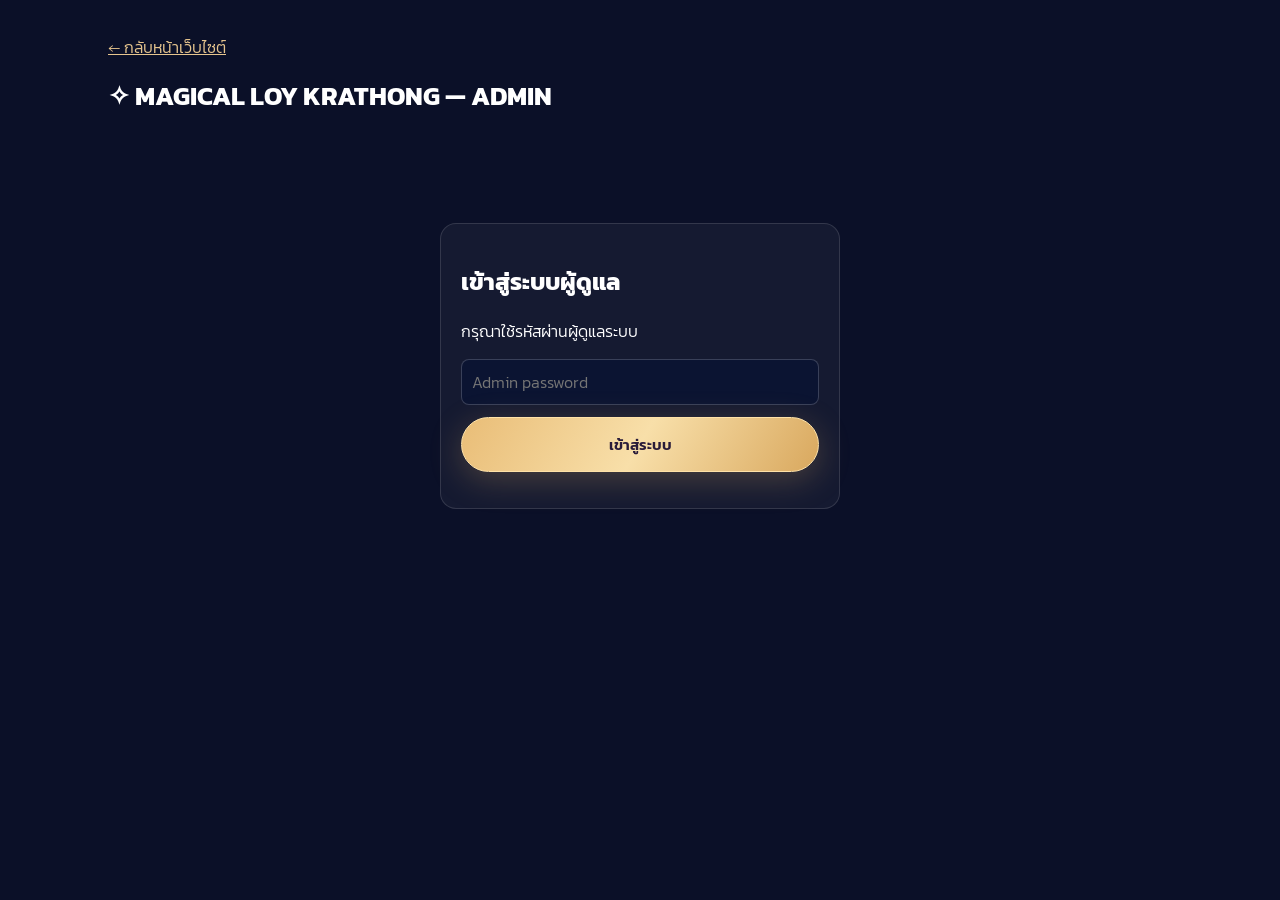
<file: admin.html>
<!doctype html><html lang="th"><head><meta charset="utf-8"><meta name="viewport" content="width=device-width,initial-scale=1"><title>Admin | Magical Loy Krathong</title><link href="https://fonts.googleapis.com/css2?family=Kanit:wght@300;400;500;600&display=swap" rel="stylesheet"><link rel="stylesheet" href="assets/css/style.css"><style>
body{background:#0b1028;min-height:100vh}.admin{max-width:1100px;margin:auto;padding:35px 18px}.panel{background:#ffffff0b;border:1px solid #ffffff20;border-radius:16px;padding:20px;margin:18px 0}.admin h1{font-size:26px}.admin input,.admin select{background:#0b1432;color:#fff;border:1px solid #ffffff30;padding:10px;border-radius:8px;font:inherit}.login{max-width:400px;margin:12vh auto}.grid{display:grid;grid-template-columns:repeat(4,1fr);gap:12px}.metric strong{font-size:28px;color:#f1d39a;display:block}.metric small{color:#b7b8d0}.table-wrap{overflow:auto}table{width:100%;border-collapse:collapse;font-size:12px;min-width:700px}td,th{padding:10px;border-bottom:1px solid #ffffff1b;text-align:left}th{color:#e9c88f}.action{border:1px solid #e6c68d;background:#e6c68d;color:#1a1832;padding:6px 10px;border-radius:7px;cursor:pointer}.danger{background:#8e354c;color:#fff;border-color:#8e354c}@media(max-width:650px){.grid{grid-template-columns:repeat(2,1fr)}}
</style></head><body><div class="admin"><a href="index.html" style="color:#e7c58e">← กลับหน้าเว็บไซต์</a><h1>✧ MAGICAL LOY KRATHONG — ADMIN</h1>
<section id="loginPanel" class="panel login"><h2>เข้าสู่ระบบผู้ดูแล</h2><p>กรุณาใช้รหัสผ่านผู้ดูแลระบบ</p><input id="password" type="password" placeholder="Admin password" style="width:100%"><button class="primary-btn" id="loginBtn" style="width:100%;margin-top:12px">เข้าสู่ระบบ</button><p id="loginMsg"></p></section>
<section id="dashboard" hidden><div class="grid"><div class="panel metric"><strong id="mTotal">0</strong><small>กระทงทั้งหมด</small></div><div class="panel metric"><strong id="mToday">0</strong><small>วันนี้</small></div><div class="panel metric"><strong id="mWishes">0</strong><small>คำอธิษฐาน</small></div><div class="panel metric"><strong id="mOpen">—</strong><small>สถานะลงทะเบียน</small></div></div>
<div class="panel"><h2>ตั้งค่ากิจกรรม</h2><label><input type="checkbox" id="openToggle"> เปิดรับลงทะเบียน</label>　<label><input type="checkbox" id="publicToggle"> อนุญาตแสดงคำอธิษฐาน</label>　<button class="action" id="saveSettings">บันทึกการตั้งค่า</button></div>
<div class="panel"><h2>จำนวนกระทงแยกตามประเภท</h2><div id="typeStats"></div></div>
<div class="panel"><h2>รายการลงทะเบียนล่าสุด</h2><button class="action" id="csvBtn">Export CSV</button><div class="table-wrap"><table><thead><tr><th>เวลา</th><th>ชื่อ</th><th>จังหวัด</th><th>ประเภท</th><th>คำอธิษฐาน</th><th>สถานะ</th></tr></thead><tbody id="rows"></tbody></table></div></div>
<button class="action danger" id="logoutBtn">ออกจากระบบ</button></section></div><iframe name="gasFrame" id="gasFrame" hidden></iframe>
<script>window.MLK_CONFIG={API_URL:"https://script.google.com/macros/s/AKfycbyF2YvfdCRjk7DsyJxq_kQwsOe3hr_NYa4BOGJVbSsuf0fq9IJv3-2B1YnE3I2Cj1Ar/exec"};</script><script src="assets/js/admin.js"></script></body></html>
</file>
<file: assets/css/style.css>
*{box-sizing:border-box}html{scroll-behavior:smooth}body{margin:0;background:#080c25;color:#fff;font-family:'Kanit',sans-serif;font-weight:300}.sky{min-height:100vh;overflow:hidden;position:relative;background:radial-gradient(ellipse at 50% 18%,#30245f 0,#15183f 34%,#090e2b 68%,#05091c 100%)}.sky:before{content:"";position:absolute;inset:0;background:linear-gradient(180deg,transparent 0 38%,rgba(4,10,32,.25) 55%,#07132b 100%);pointer-events:none}.moon{position:absolute;width:clamp(110px,18vw,220px);height:clamp(110px,18vw,220px);border-radius:50%;top:100px;left:calc(50% - 110px);background:radial-gradient(circle at 35% 35%,#fffde7,#f8dfaa 48%,#e7ad71 75%,#bd7e76);box-shadow:0 0 45px #f6dca888,0 0 130px #c7a5ff55;opacity:.9}.stars{position:absolute;inset:0;pointer-events:none}.star{position:absolute;width:2px;height:2px;border-radius:50%;background:#fff;box-shadow:0 0 7px #fff;animation:twinkle 2.5s infinite alternate}@keyframes twinkle{to{opacity:.2;transform:scale(.6)}}.topbar{height:74px;position:relative;z-index:2;display:flex;align-items:center;justify-content:space-between;padding:0 clamp(18px,5vw,72px);border-bottom:1px solid #ffffff17}.brand{color:#fff;text-decoration:none;letter-spacing:2px;font-size:13px;font-weight:600}.brand span{color:#e8c68e}.top-actions{display:flex;align-items:center;gap:10px;font-size:10px;letter-spacing:2px;color:#d9d3f2}.live-dot{width:7px;height:7px;border-radius:50%;background:#79e6b5;box-shadow:0 0 10px #79e6b5}.icon-btn{background:#ffffff14;border:1px solid #ffffff30;color:white;border-radius:50%;width:34px;height:34px;cursor:pointer}.hero{position:relative;z-index:1;text-align:center;padding:100px 18px 40px}.eyebrow{font-size:10px;letter-spacing:4px;color:#e9c78d;font-weight:500}.hero h1{font-family:'Prompt',sans-serif;font-size:clamp(35px,7vw,78px);letter-spacing:3px;line-height:1.12;margin:18px 0 8px;font-weight:600;text-shadow:0 4px 30px #c18bff55}.hero h1 span{display:block;background:linear-gradient(90deg,#fff4d6,#dcb5ff,#fff0c4);background-clip:text;-webkit-background-clip:text;color:transparent}.hero h2{font-size:clamp(18px,3vw,28px);font-weight:400;margin:18px 0 8px}.hero h2 i{font-style:normal;color:#e8c78f}.intro{font-size:14px;line-height:2;color:#c9c6df;margin:14px 0 28px}.primary-btn{border:1px solid #ffe2a8;background:linear-gradient(120deg,#e9bd77,#f8dfa9 50%,#d9a85e);color:#291b39;border-radius:40px;padding:15px 27px;font-family:inherit;font-weight:600;font-size:15px;box-shadow:0 8px 32px #d5a45d44;cursor:pointer;transition:.25s}.primary-btn:hover{transform:translateY(-3px);box-shadow:0 12px 40px #e8c68d77}.primary-btn span{margin-left:14px}.stats{display:flex;justify-content:center;align-items:center;gap:35px;margin:42px auto 0}.stats div:not(.stat-sep){display:flex;flex-direction:column}.stats strong{font-family:'Prompt';font-size:30px;color:#f5d9a1;font-weight:500}.stats small{font-size:11px;color:#aaa9c9}.stat-sep{height:34px;width:1px;background:#ffffff30}.river-section{position:relative;z-index:1;padding:42px 0 65px;text-align:center}.river-heading h3,.how h3{font-size:clamp(24px,4vw,36px);font-weight:400;margin:8px 0}.river-heading p{font-size:13px;color:#b5b5d1}.river-wrap{height:360px;position:relative;margin-top:24px;overflow:hidden;background:linear-gradient(180deg,#17234c00,#0a2345 18%,#06182f 100%);border-top:1px solid #a9b9ff24;border-bottom:1px solid #a9b9ff24}.river-wrap:before{content:"";position:absolute;inset:0;background:repeating-linear-gradient(174deg,transparent 0 18px,#8ebeff0a 19px 21px,transparent 22px 39px);animation:water 8s linear infinite}@keyframes water{to{background-position:180px 0}}#riverCanvas{position:absolute;inset:0;width:100%;height:100%;z-index:1}.river-glow{position:absolute;left:50%;top:0;width:38%;height:100%;transform:translateX(-50%);background:linear-gradient(180deg,#f4d69b20,transparent);filter:blur(22px);pointer-events:none}.river-hint{position:absolute;bottom:14px;right:18px;color:#aebbd3;font-size:10px;z-index:2}.wish-strip{margin:20px auto 0;color:#e6d5aa;font-size:13px;padding:0 18px}.how{position:relative;z-index:1;text-align:center;padding:70px 20px 85px;background:linear-gradient(180deg,#07152b00,#111533aa)}.steps{display:grid;grid-template-columns:repeat(3,minmax(0,220px));justify-content:center;gap:20px;margin-top:32px}.steps article{position:relative;border:1px solid #ffffff20;background:#ffffff08;border-radius:18px;padding:25px 15px;backdrop-filter:blur(10px)}.steps article b{position:absolute;top:12px;left:15px;color:#d7b47e;font-size:11px}.steps article span{font-size:32px}.steps h4{font-weight:500;margin:10px 0 3px}.steps p{font-size:12px;color:#b7b6d0;margin:0}footer{position:relative;z-index:1;text-align:center;padding:22px;color:#d7bd8d;font-size:11px;letter-spacing:2px;border-top:1px solid #ffffff18}footer span{display:block;color:#8f91b2;font-size:10px;letter-spacing:1px;margin-top:6px}.modal-backdrop{position:fixed;inset:0;z-index:10;background:#030617c9;backdrop-filter:blur(9px);display:none;align-items:center;justify-content:center;padding:16px}.modal-backdrop.show{display:flex}.modal{position:relative;width:min(100%,510px);max-height:92vh;overflow:auto;background:linear-gradient(145deg,#20204b,#101a38);border:1px solid #d9bd8b66;border-radius:24px;padding:32px;box-shadow:0 25px 100px #0009}.close-btn{position:absolute;right:18px;top:12px;background:none;border:0;color:#fff;font-size:30px;cursor:pointer}.modal h3{font-size:27px;font-weight:500;margin:8px 0}.muted{font-size:12px;color:#b9b8d0;margin:0 0 22px}.modal form>label:not(.checkline){display:block;font-size:13px;margin:14px 0 7px;color:#eee}.modal em{color:#f1c37f}.modal input:not([type=radio]):not([type=checkbox]),.modal textarea{display:block;width:100%;margin-top:7px;background:#080f2b;border:1px solid #ffffff25;border-radius:10px;padding:12px;color:#fff;font:inherit;outline:none}.modal input:focus,.modal textarea:focus{border-color:#e7c48a}.krathong-options{display:grid;grid-template-columns:repeat(4,1fr);gap:8px}.kr-option{border:1px solid #ffffff25;border-radius:12px;padding:10px 3px;text-align:center;cursor:pointer;background:#ffffff08}.kr-option input{display:none}.kr-option.selected{border-color:#e9c58a;background:#e9c58a18}.flower{display:block;font-size:35px;line-height:1.3;text-shadow:0 0 14px currentColor}.pink{color:#ff9cce}.white{color:#fff5db}.purple{color:#c8a1ff}.banana{color:#d5dc7c}.kr-option small{font-size:10px;color:#e8e4f2}.checkline{display:flex;gap:9px;align-items:center;font-size:11px;color:#c7c5db;margin:15px 0}.submit-btn{width:100%;margin-top:8px}.tiny-note{text-align:center;font-size:10px;color:#8f91b0}.toast{position:fixed;z-index:20;left:50%;bottom:24px;transform:translate(-50%,20px);background:#20274b;border:1px solid #d9bd8b;color:#fff;padding:12px 20px;border-radius:12px;opacity:0;pointer-events:none;transition:.25s;max-width:90%;text-align:center}.toast.show{opacity:1;transform:translate(-50%,0)}@media(max-width:600px){.hero{padding-top:88px}.stats{gap:17px}.stats strong{font-size:24px}.stats small{font-size:9px}.river-wrap{height:300px}.steps{grid-template-columns:1fr;max-width:300px;margin-left:auto;margin-right:auto}.steps article{padding:16px}.modal{padding:27px 20px}.top-actions{letter-spacing:1px;font-size:9px}.brand{font-size:11px}.moon{left:calc(50% - 75px)}}
</file>
